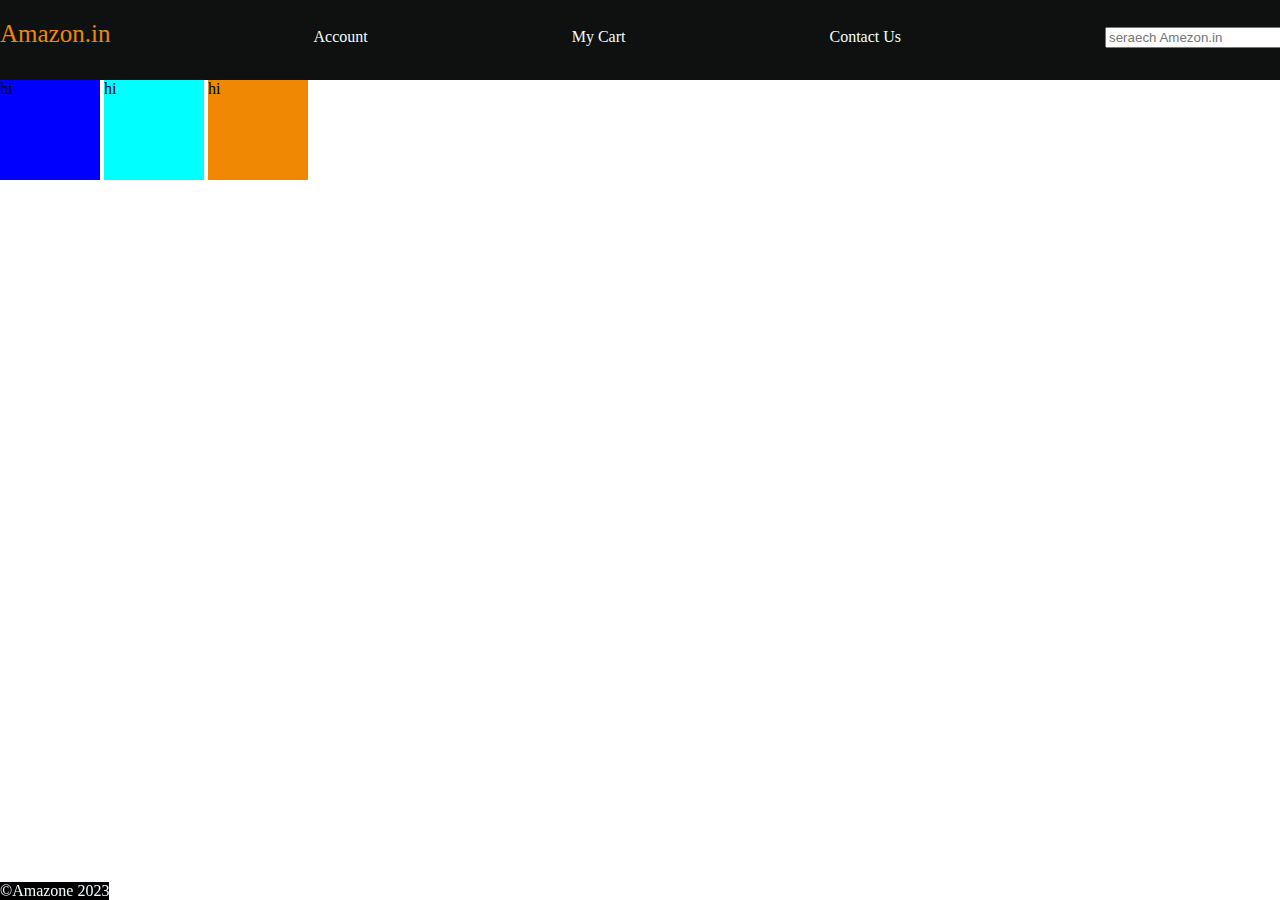
<file: HTML&CSS/AMEZON/index.html>
<!DOCTYPE html>
<html lang="en">
  <head>
    <meta charset="UTF-8" />
    <meta name="viewport" content="width=device-width, initial-scale=1.0" />
    <title>Document</title>
    <link rel="stylesheet" type="text/css" media="screen" href="style.css" />
  </head>
  <body>
    <header>
      <div id="nav">
        <a href="" id="log">Amazon.in</a>
        <a href="">Account</a>
        <a href="">My Cart</a>
        <a href="">Contact Us</a>

        <input type="text" placeholder="seraech Amezon.in" />
        <button>Search</button>
      </div>
    </header>

    <div id="box1">hi</div>
    <div id="box2">hi</div>
    <div id="box3">hi</div>

    <footer>
      <div id="footer">&#169;Amazone 2023</div>
    </footer>
  </body>
</html>
</file>
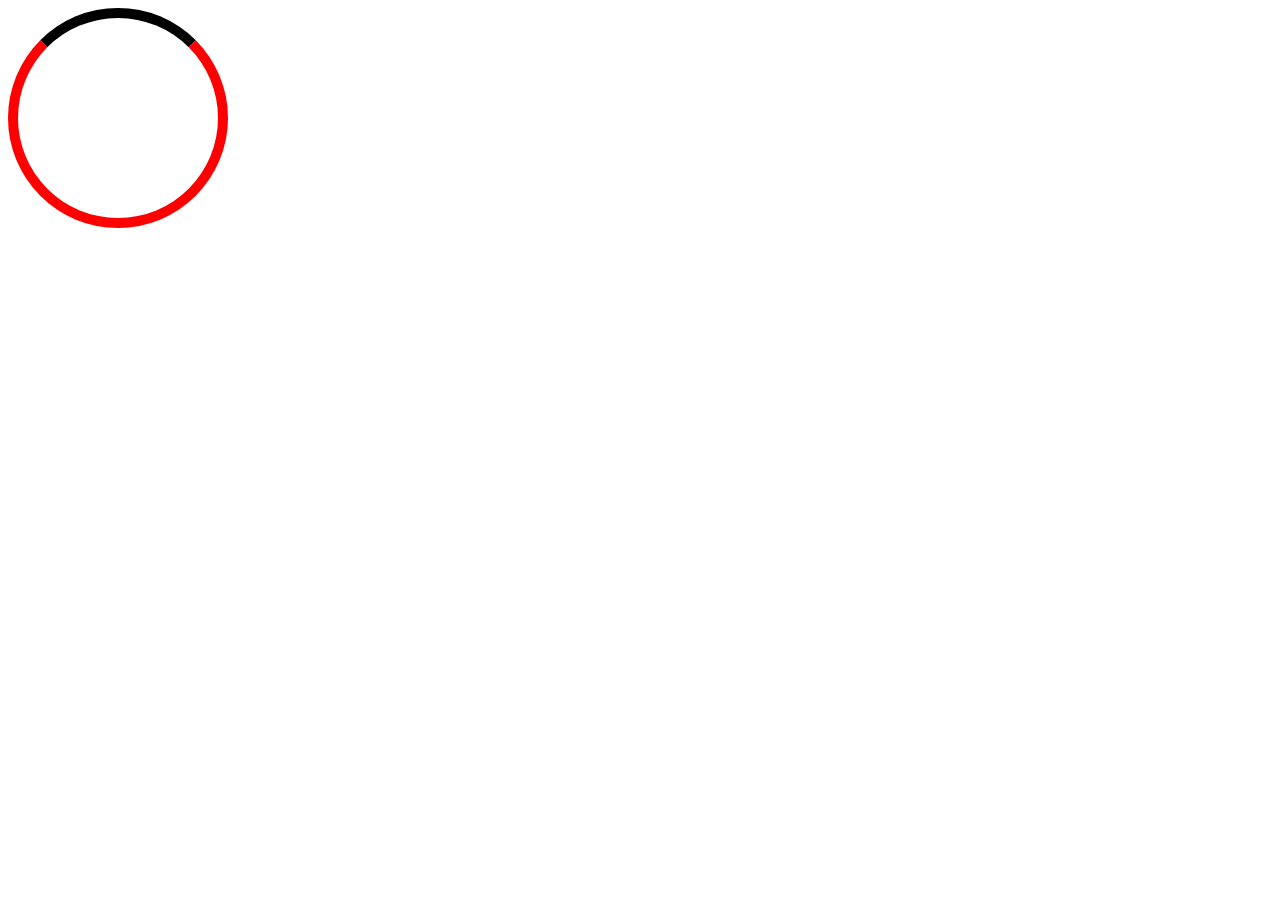
<file: HTML&CSS/loder/index.html>
<!DOCTYPE html>
<html lang="en">
<head>
    <meta charset="UTF-8">
    <meta name="viewport" content="width=device-width, initial-scale=1.0">
    <title>Document</title>
    <link rel="stylesheet" type="text/css" media="screen" href="css.css" />
</head>
<body>
    <div class="loder"></div>
</body>
</html>
</file>
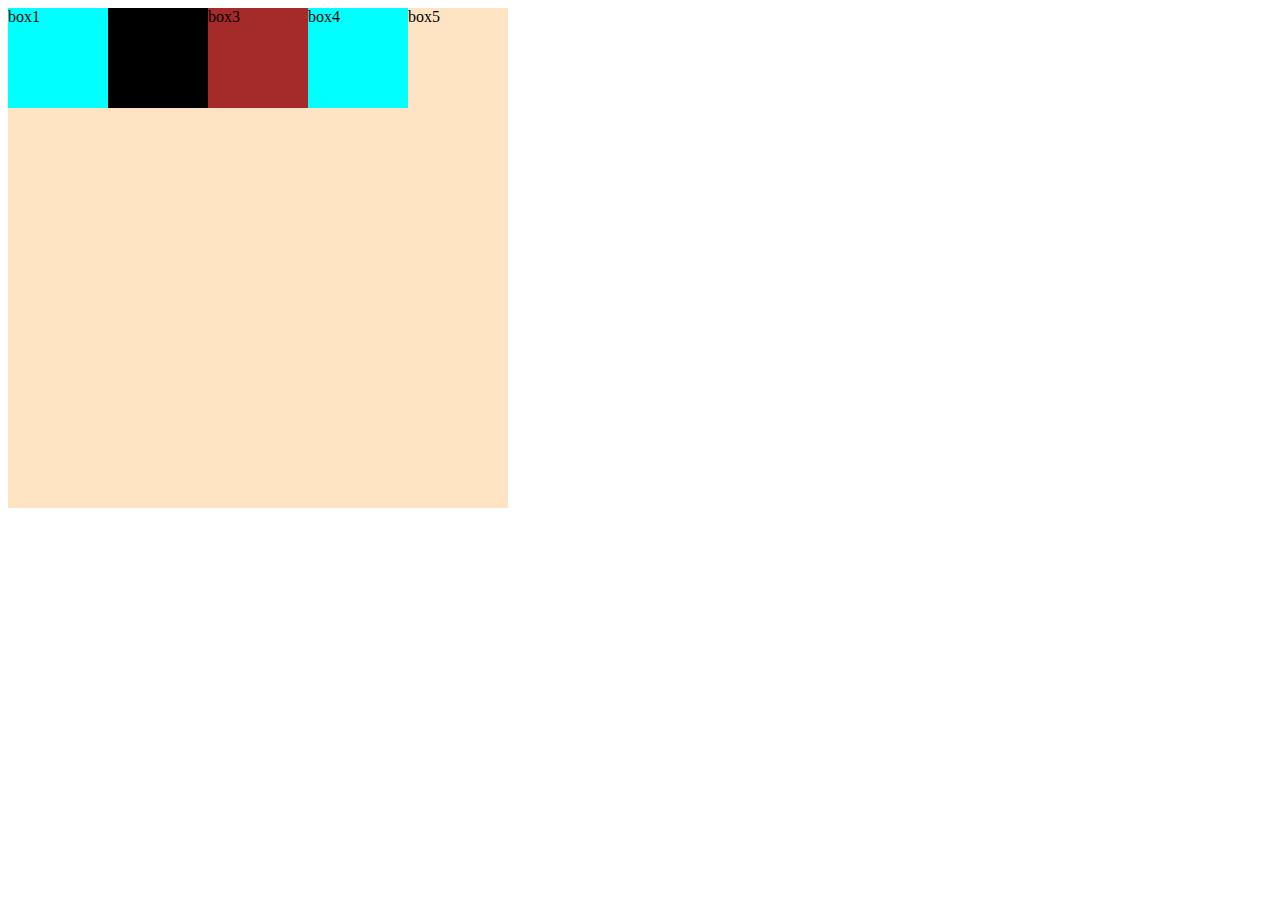
<file: HTML&CSS/Card/image.html>
<!DOCTYPE html>
<html lang="en">
<head>
  <meta charset="UTF-8">
  <meta name="viewport" content="width=device-width, initial-scale=1.0">
  <link rel="stylesheet" type="text/css" media="screen" href="index1.css" />
</head>
<body>

  <div id="container">
    <div id="box1">box1</div>
    <div id="box2">box2</div>
    <div id="box3">box3</div>
    <div id="box4">box4</div>
    <div id="box5">box5</div>
  </div>

</body>
</html>
</file>
<file: HTML&CSS/AMEZON/style.css>
body{
  margin: 0px;
  padding: 0%;
  font-style: normal;

  }
 #log{
   font-size : 25px;
   color:#f08804;
 }
 a{
  margin-right: 200px;
  color: azure;
  text-decoration: none;
 }
 #nav{
  padding-top: 20px;
  height: 60px;
  width: 1400px;
  background-color: #0f1111;
 
 }
 button{
  background-color:#f08804;
 }

.content{
  height: 530px;
}
#footer{
  color: azure;
  text-align: center;
  background-color: black;
  bottom: 0;
  position: fixed;
  
}
div{
  display: inline-block;
}
#box1{
  height: 100px;
  width: 100px;
  background-color: blue;
  position: static;
  top: 0px;
}
#box2{
  height: 100px;
  width: 100px;  
  background-color: aqua;
  position: relative;
  top: 0px;


}
#box3{
  background-color: #f08804;
  
  height: 100px;
  width: 100px;
  position: static;
  top: 0px;

}
</file>
<file: HTML&CSS/loder/css.css>
.loder{
    width: 200px;
    height: 200px;  
    border-radius: 50%;
    border: 10px solid red;
    border-top: 10px solid black;
    animation: spin 3s ease-in 0s infinite normal;
  
}

@keyframes spin{
    from{
        transform: rotate(0deg);
    }
    to{
        transform: rotate(360deg);
    }
    
}
</file>
<file: HTML&CSS/Card/index1.css>
#container{
    height: 500px;
    width: 500px;
    display: flex;
    descent-override: initial;
}
#box1{
    height: 100px;
    width: 100px;
    background-color: aqua;
}
#box2{
    height: 100px;
    width: 100px;
    background-color: black;
}
#box3{
    height: 100px;
    width: 100px;
    background-color: brown;
}
#box4{
    height: 100px;
    width: 100px;
    background-color: aqua;
}
@media(max-width: 1500px){
    div{
        background-color: bisque;
    }
}
</file>
